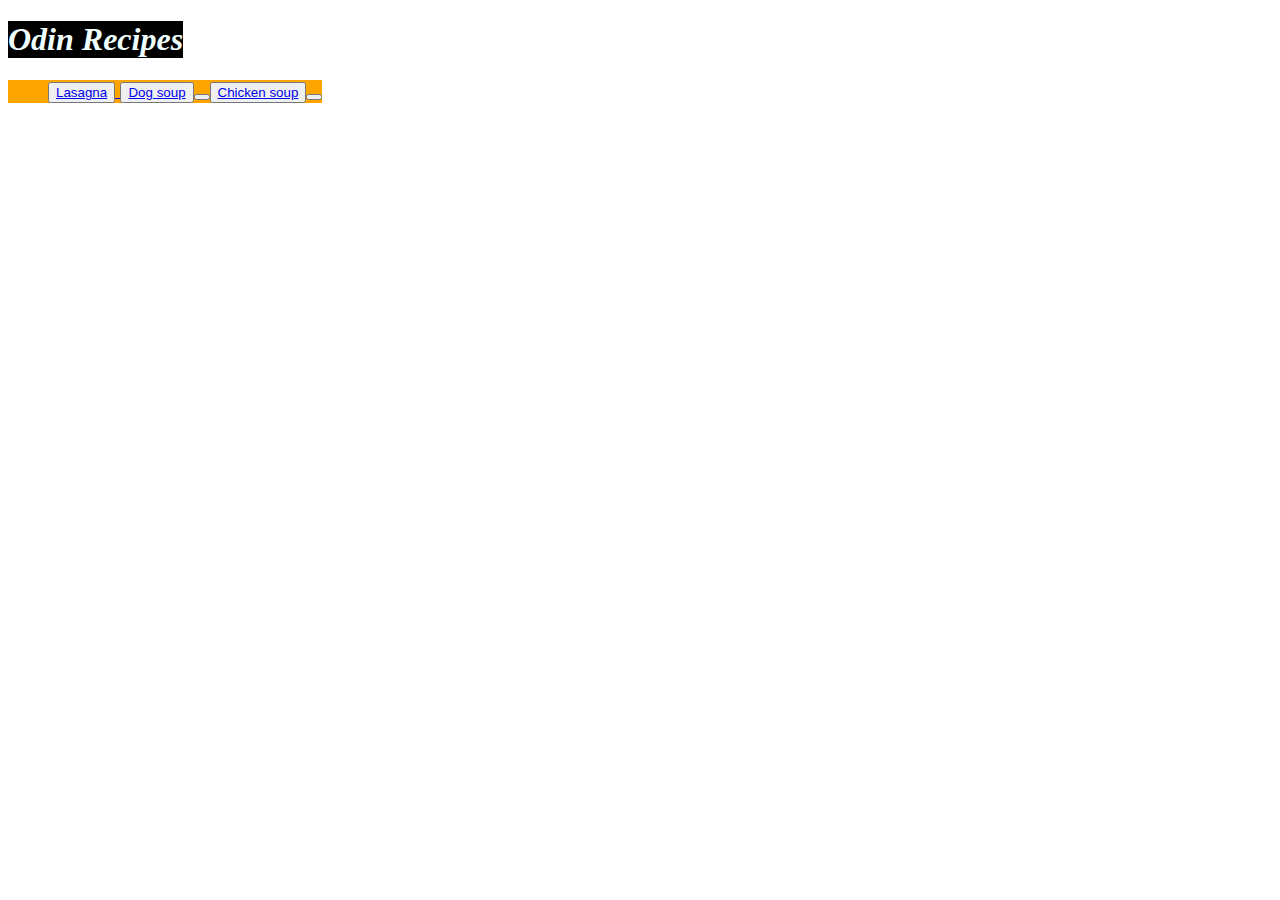
<file: recipes/index.html>
<!DOCTYPE html>
<html lang="en">
<head>
    <meta charset="UTF-8">
    <meta http-equiv="X-UA-Compatible" content="IE=edge">
    <meta name="viewport" content="width=device-width, initial-scale=1.0">
    <link rel="stylesheet" href="css/styles.css">
    <title>Cook with Amin</title>
</head>
<body>
   <h1 class=header>Odin Recipes</h1>
 <ul id="button">
  <button><a href="lasagna.html">Lasagna</button></li>
   <button><a href="dog-soup.html">Dog soup</a><button></li>
   <button><a href="chicken-soup.html">Chicken soup</a><button></li>
 </ul>
</body>
</html>
</file>
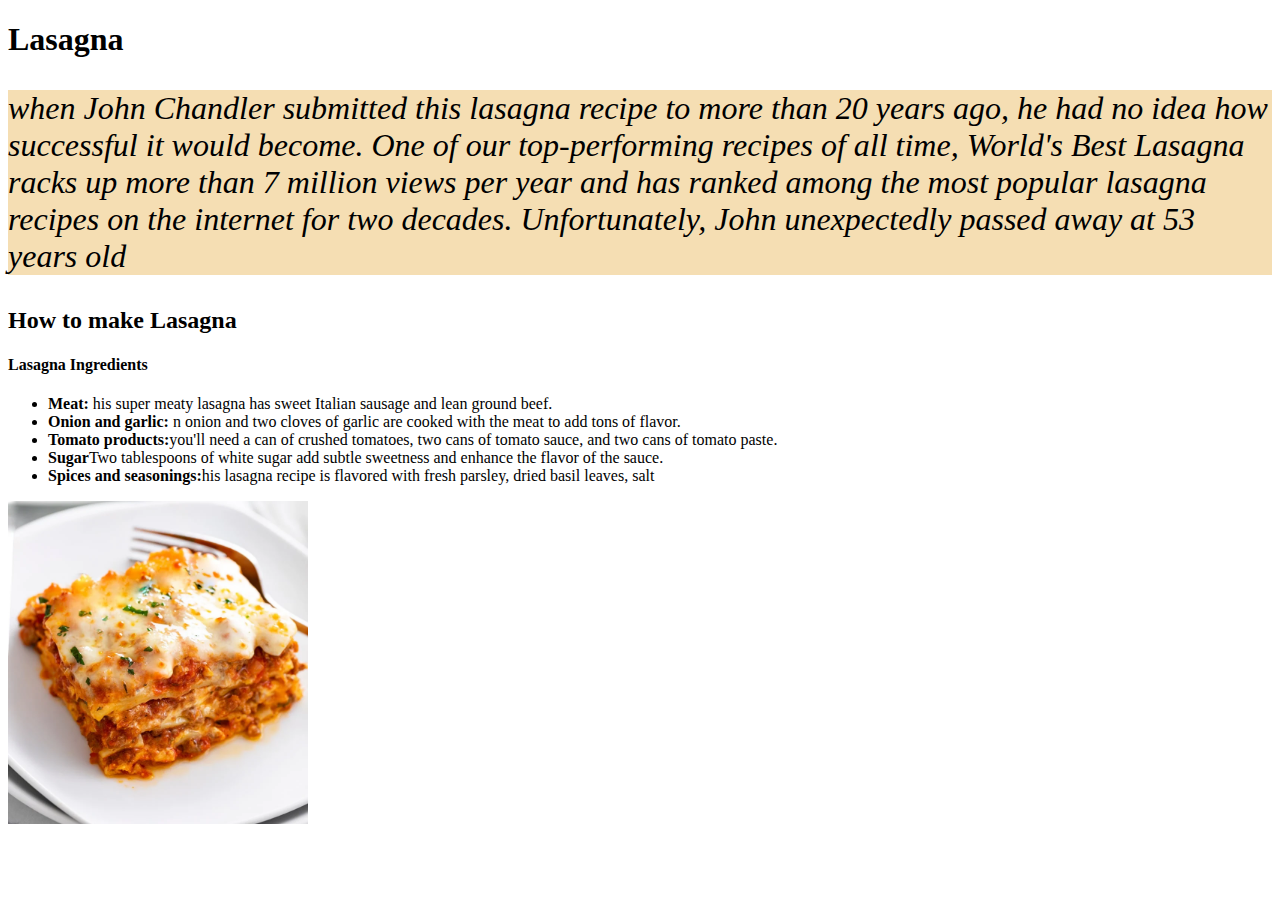
<file: recipes/lasagna.html>
<!DOCTYPE html>
<html lang="en">
<head>
    <meta charset="UTF-8">
    <meta http-equiv="X-UA-Compatible" content="IE=edge">
    <meta name="viewport" content="width=device-width, initial-scale=1.0">
    <title>Lasagna Recipe</title>
    <link rel="stylesheet" href="./css/styles.css">
</head>
<body>
    <h1>Lasagna</h1>
      <p id="first-paragraph">  when<em> John Chandler</em> submitted this lasagna recipe to 
        more than 20 years ago, he had no idea how successful it would become.
        One of our top-performing recipes of all time, World's Best Lasagna racks up 
        more than 7 million views per year and has ranked among the most popular 
        lasagna recipes on the internet for two decades. Unfortunately, John 
        unexpectedly passed away at 53 years old</p>

    <h2>How to make Lasagna</h2>
    <h4> Lasagna Ingredients</h4>

    <ul>
        <li><strong>Meat:</strong> his super meaty lasagna has sweet Italian sausage and lean ground beef.</li>
        <li><strong>Onion and garlic:</strong> n onion and two cloves of garlic are cooked with the meat to add tons of flavor.</li>
        <li><strong>Tomato products:</strong>you'll need a can of crushed tomatoes, two cans of tomato sauce, and two cans of tomato paste.</li>
        <li><strong>Sugar</strong>Two tablespoons of white sugar add subtle sweetness and enhance the flavor of the sauce.</li>
        <li><strong>Spices and seasonings:</strong>his lasagna recipe is flavored with fresh parsley, dried basil leaves, salt</li>
    
    </ul>

    <img class="img" src= images/lasagna.jpg alt="lasagna"> 
</body>
</html>
</file>
<file: recipes/css/styles.css>
.header {
    color:azure;
    background-color: black;
    font-family: 'Times New Roman', Times, serif;
    font-style: italic;
    max-width: fit-content;
}


#first-paragraph {
    color: black;
    background-color: wheat;
    font-size: xx-large;
    font-style:italic;

}

.img {
width: 300px;
height: 300;
}

#button {
    border: 2px;
    background-color: orange;
    color: black;
    font-family:'Franklin Gothic Medium', 'Arial Narrow', Arial, sans-serif, sans-serif;
    font-size: larger;
    max-width: fit-content;
}
</file>
